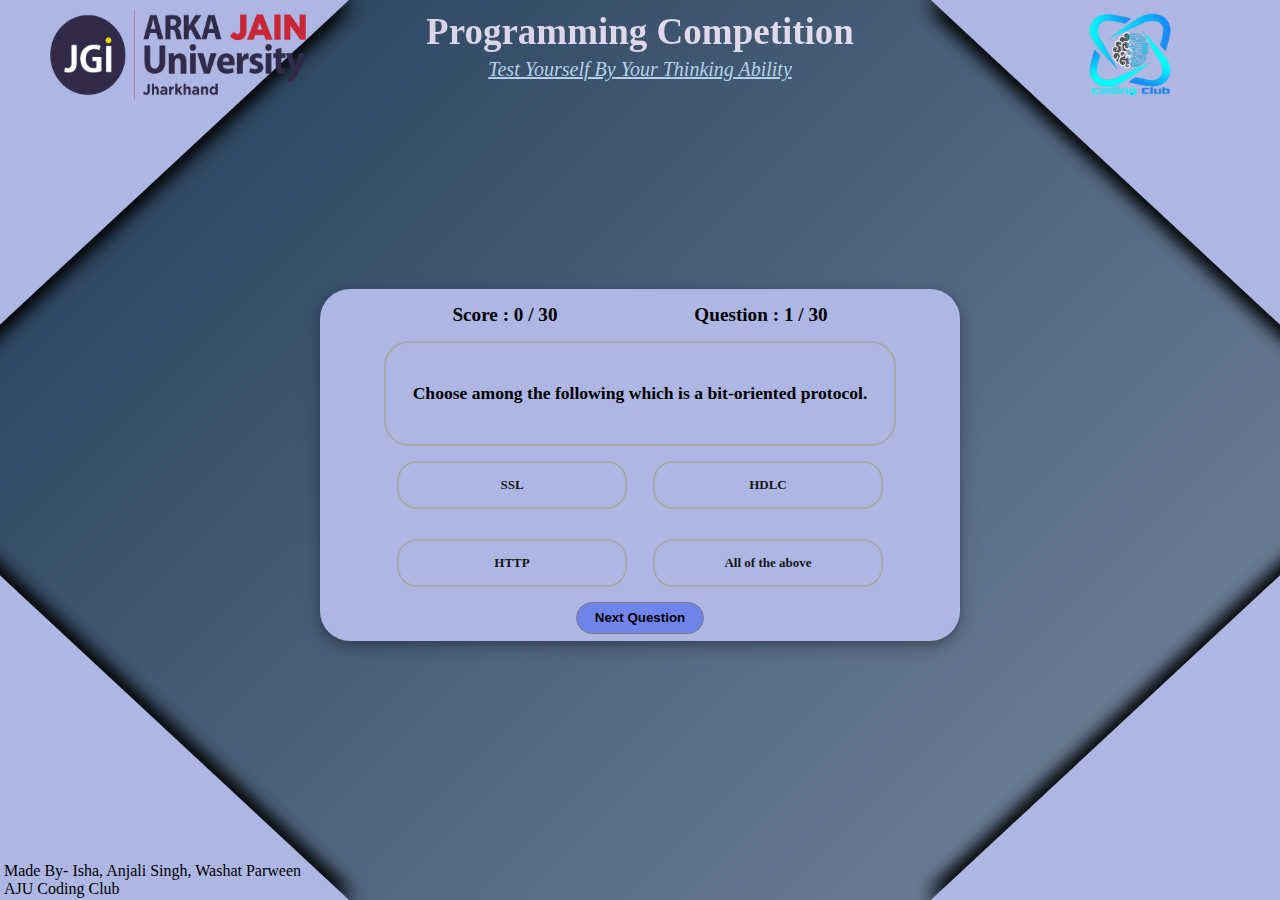
<file: index1.html>
<!DOCTYPE html>
<html lang="en">
<head>
    <meta charset="UTF-8">
    <meta http-equiv="X-UA-Compatible" content="IE=edge">
    <meta name="viewport" content="width=device-width, initial-scale=1.0">
    <title>Programming competition</title>
    <link rel="stylesheet" href="style.css">
</head>
<body onload="NextQuestion(0)">

    <div class="content">
        <img src="images/AJUlogo.png" alt="cc" class="photo">
        <h1>Programming competition</h1>
        <p>test yourself by your thinking ability</p>
        <img src="images/coding_club_logo.png" alt="">
    </div>
        <main>
            <!-- creating a modal for when quiz ends -->
            <div class="modal-container" id="score-modal">
    
                <div class="modal-content-container">
    
                    <h1>Congratulations, Quiz Completed.</h1>
    
                    <div class="grade-details">
                        <p>Attempts : 30</p>
                        <p>Wrong Answers : <span id="wrong-answers"></span></p>
                        <p>Right Answers : <span id="right-answers"></span></p>
                        <p>Grade : <span id="grade-percentage"></span>%</p>
                        <p ><span id="remarks"></span></p>
                    </div>
    
                    <div class="modal-button-container">
                        <button onclick="goToFeedback()">Continue</button>
                    </div>
    
                </div>
            </div>

    <!-- end of modal of quiz details-->
    
            <div class="game-quiz-container">
    
                <div class="game-details-container">
                    <h1>Score : <span id="player-score"></span> / 30</h1>
                    <h1> Question : <span id="question-number"></span> / 30</h1>
                </div>
    
                <div class="game-question-container">
                    <h1 id="display-question"></h1>
                </div>
    
                <div class="game-options-container">
    
                   <div class="modal-container" id="option-modal">
    
                        <div class="modal-content-container">
                             <h1>Please Pick An Option</h1>
    
                             <div class="modal-button-container">
                                <button onclick="closeOptionModal()">Continue</button>
                            </div>
    
                        </div>
    
                   </div>
    
                    <span>
                        <input type="radio" id="option-one" name="option" class="radio" value="optionA" />
                        <label for="option-one" class="option" id="option-one-label"></label>
                    </span>
    
    
                    <span>
                        <input type="radio" id="option-two" name="option" class="radio" value="optionB" />
                        <label for="option-two" class="option" id="option-two-label"></label>
                    </span>
    
    
                    <span>
                        <input type="radio" id="option-three" name="option" class="radio" value="optionC" />
                        <label for="option-three" class="option" id="option-three-label"></label>
                    </span>
    
    
                    <span>
                        <input type="radio" id="option-four" name="option" class="radio" value="optionD" />
                        <label for="option-four" class="option" id="option-four-label"></label>
                    </span>
    
    
                </div>
    
                <div class="next-button-container">
                    <button onclick="handleNextQuestion()">Next Question</button>
                </div>
    
            </div>
        </main>
        <script src="index1.js"></script>
</body>
<footer><p>Made By- Isha, Anjali Singh, Washat Parween<br>AJU Coding Club</p></footer>
</html>
</file>
<file: style.css>
*{
    margin: 0;
    padding: 0;
    box-sizing: border-box;
}

html, body{
    height: 100%;
}


body{
    font-family: 'Montserrat', serif;
}

.content{
    width: 100%;
    position: absolute;
    top: 10px;
    height: auto;
}

.content h1{
    text-align: center;
    font-size: 37px;
    font-weight: 600;
    text-decoration:none;
    text-transform: capitalize;
    font-family:'Montserrat' ;
    color: #1d1d1d;
    background: linear-gradient(to right, #d3cce3, #e9e4f0);
    -webkit-background-clip: text;
    -webkit-text-fill-color: transparent;
}


.content p{
    text-align: center;
    font-size: 20px;
    font-weight: 400;
    text-decoration:none;
    text-transform: capitalize;
    font-family:'Montserrat';
    margin: 5px;
    color: rgb(181, 209, 234);
    font-style: italic;
    text-decoration: underline;
}

.content .photo{
    border-radius: 50%;
    height: 10%;
    width: 10%;
    position: absolute;
    right: 0;
}

.content img{
    position: absolute;
    right: 100px;
    top: 0;
    height:90px;
    width: 100px;
}

.content .photo{
    position: absolute;
    left: 50px;
    top: 0;
    height:90px;
    width: 20%;
    border-radius:0;
}

main{
    width: 100%;
    min-height: 100vh;
    display: flex;
    flex-direction: column;
    justify-content: center;
    align-items: flex-start;
    padding-left:320px;
    padding-top: 30px;
    background-color: black;
    background: linear-gradient(to right, #0f2027, #203a43, #2c5364);
    /* background-image: url(images/b.jpg); */
    background-image: url("data:image/svg+xml,%3csvg xmlns='http://www.w3.org/2000/svg' version='1.1' xmlns:xlink='http://www.w3.org/1999/xlink' xmlns:svgjs='http://svgjs.com/svgjs' width='1440' height='560' preserveAspectRatio='none' viewBox='0 0 1440 560'%3e%3cg mask='url(%26quot%3b%23SvgjsMask1302%26quot%3b)' fill='none'%3e%3crect width='1440' height='560' x='0' y='0' fill='url(%23SvgjsLinearGradient1303)'%3e%3c/rect%3e%3cpath d='M0 0L538.86 0L0 501.08z' filter='url(%23SvgjsFilter1304)' fill='rgba(174%2c 183%2c 228%2c 1)'%3e%3c/path%3e%3cpath d='M0 560L538.86 560L0 58.920000000000016z' filter='url(%23SvgjsFilter1304)' fill='rgba(174%2c 183%2c 228%2c 1)'%3e%3c/path%3e%3cpath d='M1440 560L901.14 560L1440 58.920000000000016z' filter='url(%23SvgjsFilter1304)' fill='rgba(174%2c 183%2c 228%2c 1)'%3e%3c/path%3e%3cpath d='M1440 0L901.14 0L1440 501.08z' filter='url(%23SvgjsFilter1304)' fill='rgba(174%2c 183%2c 228%2c 1)'%3e%3c/path%3e%3c/g%3e%3cdefs%3e%3cmask id='SvgjsMask1302'%3e%3crect width='1440' height='560' fill='white'%3e%3c/rect%3e%3c/mask%3e%3clinearGradient x1='15.28%25' y1='-39.29%25' x2='84.72%25' y2='139.29%25' gradientUnits='userSpaceOnUse' id='SvgjsLinearGradient1303'%3e%3cstop stop-color='%230e2a47' offset='0'%3e%3c/stop%3e%3cstop stop-color='rgba(137%2c 154%2c 176%2c 1)' offset='1'%3e%3c/stop%3e%3c/linearGradient%3e%3cfilter height='130%25' id='SvgjsFilter1304'%3e%3cfeGaussianBlur in='SourceAlpha' stdDeviation='5' result='TopLeftG'%3e%3c/feGaussianBlur%3e%3cfeOffset dx='-5' dy='-5' in='TopLeftG' result='TopLeftO'%3e%3c/feOffset%3e%3cfeComponentTransfer in='TopLeftO' result='TopLeftC'%3e%3cfeFuncA type='linear' slope='0.7'%3e%3c/feFuncA%3e%3c/feComponentTransfer%3e%3cfeGaussianBlur in='SourceAlpha' stdDeviation='5' result='TopRightG'%3e%3c/feGaussianBlur%3e%3cfeOffset dx='5' dy='-5' in='TopRightG' result='TopRightO'%3e%3c/feOffset%3e%3cfeComponentTransfer in='TopRightO' result='TopRightC'%3e%3cfeFuncA type='linear' slope='0.7'%3e%3c/feFuncA%3e%3c/feComponentTransfer%3e%3cfeGaussianBlur in='SourceAlpha' stdDeviation='5' result='BottomLeftG'%3e%3c/feGaussianBlur%3e%3cfeOffset dx='-5' dy='5' in='BottomLeftG' result='BottomLeftO'%3e%3c/feOffset%3e%3cfeComponentTransfer in='BottomLeftO' result='BottomLeftC'%3e%3cfeFuncA type='linear' slope='0.7'%3e%3c/feFuncA%3e%3c/feComponentTransfer%3e%3cfeGaussianBlur in='SourceAlpha' stdDeviation='5' result='BottomRightG'%3e%3c/feGaussianBlur%3e%3cfeOffset dx='5' dy='5' in='BottomRightG' result='BottomRightO'%3e%3c/feOffset%3e%3cfeComponentTransfer in='BottomRightO' result='BottomRightC'%3e%3cfeFuncA type='linear' slope='0.7'%3e%3c/feFuncA%3e%3c/feComponentTransfer%3e%3cfeMerge%3e%3cfeMergeNode in='TopLeftC'%3e%3c/feMergeNode%3e%3cfeMergeNode in='TopRightC'%3e%3c/feMergeNode%3e%3cfeMergeNode in='BottomLeftC'%3e%3c/feMergeNode%3e%3cfeMergeNode in='BottomRightC'%3e%3c/feMergeNode%3e%3cfeMergeNode in='SourceGraphic'%3e%3c/feMergeNode%3e%3c/feMerge%3e%3c/filter%3e%3c/defs%3e%3c/svg%3e");
    background-color : black;
    background-repeat: no-repeat;
    background-size: cover;
    background-position: center;
    opacity: 1;
    box-shadow: 0 4px 8px 0 rgba(0, 0, 0, 0.2), 0 6px 20px 0 rgba(0, 0, 0, 0.19);
   
}

.game-quiz-container{
    width: 40rem;
    height: 22rem;
    background-color:rgba(174, 183, 228, 1);
    display: flex;
    flex-direction: column;
    align-items:center;
    justify-content: space-around;
    border-radius: 30px;
    box-shadow: 0 4px 8px 0 rgba(0, 0, 0, 0.2), 0 6px 20px 0 rgba(0, 0, 0, 0.19);
}

.game-details-container{
    width: 80%;
    height: 4rem;
    display: flex;
    justify-content: space-around;
    align-items: center;
}

.game-details-container h1{
    font-size: 1.2rem;
}

.game-question-container{
    width: 80%;
    height: 8rem;
    display: flex;
    align-items: center;
    justify-content: center;
    border: 2px solid darkgray;
    border-radius: 25px;
}

.game-question-container h1{
    font-size: 1.1rem;
    text-align: center;
    padding: 3px;
}

.game-options-container{
    width: 80%;
    height: 12rem;
    display: flex;
    flex-wrap: wrap;
    align-items: center;
    justify-content: space-around;
}

.game-options-container span{
    width: 45%;
    height: 3rem;
    border: 2px solid darkgray;
    border-radius: 20px;
    overflow: hidden;
}
span label{
    width: 100%;
    height: 100%;
    display: flex;
    align-items: center;
    justify-content: center;
    cursor: pointer;
    transition: transform 0.3s;
    font-weight: 600;
    font-size:13px;
    color: rgb(22, 22, 22);
    padding: 8px;
}

/* span label:hover{
    -ms-transform: scale(1.12);
    -webkit-transform: scale(1.12);
    transform: scale(1.12);
    color: white;
} */

input[type="radio"] {
    position: relative;
    display: none;
}


input[type=radio]:checked ~ .option {
    background: #ccc;
}

.next-button-container{
    width: 50%;
    height: 3rem;
    display: flex;
    justify-content: center;
}
.next-button-container button{
    width: 8rem;
    height: 2rem;
    border-radius: 1rem;
    background: none;
    background-color:rgba(112, 133, 236, 1);
    font-weight: 600;
    border: 1px solid gray;
    cursor: pointer;
    outline: none;
}
.next-button-container button:hover{
    background: linear-gradient(to right, #bdc3c7, #2c3e50);
}

.modal-container{
    display: none;
    position: fixed;
    z-index: 1; 
    left: 0;
    top: 0;
    width: 100%; 
    height: 100%; 
    overflow: auto; 
    background-color: rgb(0,0,0); 
    background-color: rgba(0,0,0,0.4); 
    flex-direction: column;
    align-items: center;
    justify-content: center; 
    -webkit-animation: fadeIn 1.2s ease-in-out;
    animation: fadeIn 1.2s ease-in-out;
}

.modal-content-container{
    height: 20rem;
    width: 25rem;
    background-color: rgb(43, 42, 42);
    display: flex;
    flex-direction: column;
    align-items: center;
    justify-content: space-around;
    border-radius: 25px;
}

.modal-content-container h1{
    font-size: 1.3rem;
    height: 3rem;
    color: lightgray;
    text-align: center;
}

.grade-details{
    width: 15rem;
    height: 10rem;
    display: flex;
    flex-direction: column;
    align-items: center;
    justify-content: space-around;
}

.grade-details p{
    color: white;
    text-align: center;
}

.modal-button-container{
    height: 2rem;
    width: 100%;
    display: flex;
    align-items: center;
    justify-content: center;
}

.modal-button-container button{
    width: 10rem;
    height: 2rem;
    background: none;
    outline: none;
    border: 1px solid rgb(252, 242, 241);
    color: white;
    font-size: 1.1rem;
    cursor: pointer;
    border-radius: 20px;
}
.modal-button-container button:hover{
    background-color: rgb(83, 82, 82);
}

@media(min-width : 300px) and (max-width : 350px){
    .game-quiz-container{
        width: 90%;
        height: 80vh;
     }
     .game-details-container h1{
        font-size: 0.8rem;
     }

     .game-question-container{
        height: 6rem;
     }
     .game-question-container h1{
       font-size: 0.9rem;
    }

    .game-options-container span{
        width: 90%;
        height: 2.5rem;
    }
    .game-options-container span label{
        font-size: 0.8rem;
    }
    .modal-content-container{
        width: 90%;
        height: 25rem;
    }

    .modal-content-container h1{
        font-size: 1.2rem;
    }
}

@media(min-width : 350px) and (max-width : 700px){
   .game-quiz-container{
       width: 90%;
       height: 80vh;
    }
    .game-details-container h1{
        font-size: 1rem;
    }

    .game-question-container{
        height: 8rem;
    }

    .game-question-container h1{
        font-size: 0.9rem;
     }

    .game-options-container span{
        width: 90%;
    }
    .modal-content-container{
        width: 90%;
        height: 25rem;
    }
    .modal-content-container h1{
        font-size: 1.2rem;
    }
}



@keyframes fadeIn {
    from {opacity: 0;}
    to {opacity:1 ;}
  }

  @-webkit-keyframes fadeIn {
    from {opacity: 0;}
    to {opacity: 1;}
  }

  footer{
    position: absolute;
    bottom: 2px;
    font-weight: lighter;
    left: 4px;
  display: flex;
  align-items: end;
  color: #000000;
  font-family: 'Times New Roman', Times, serif;
  }
</file>
